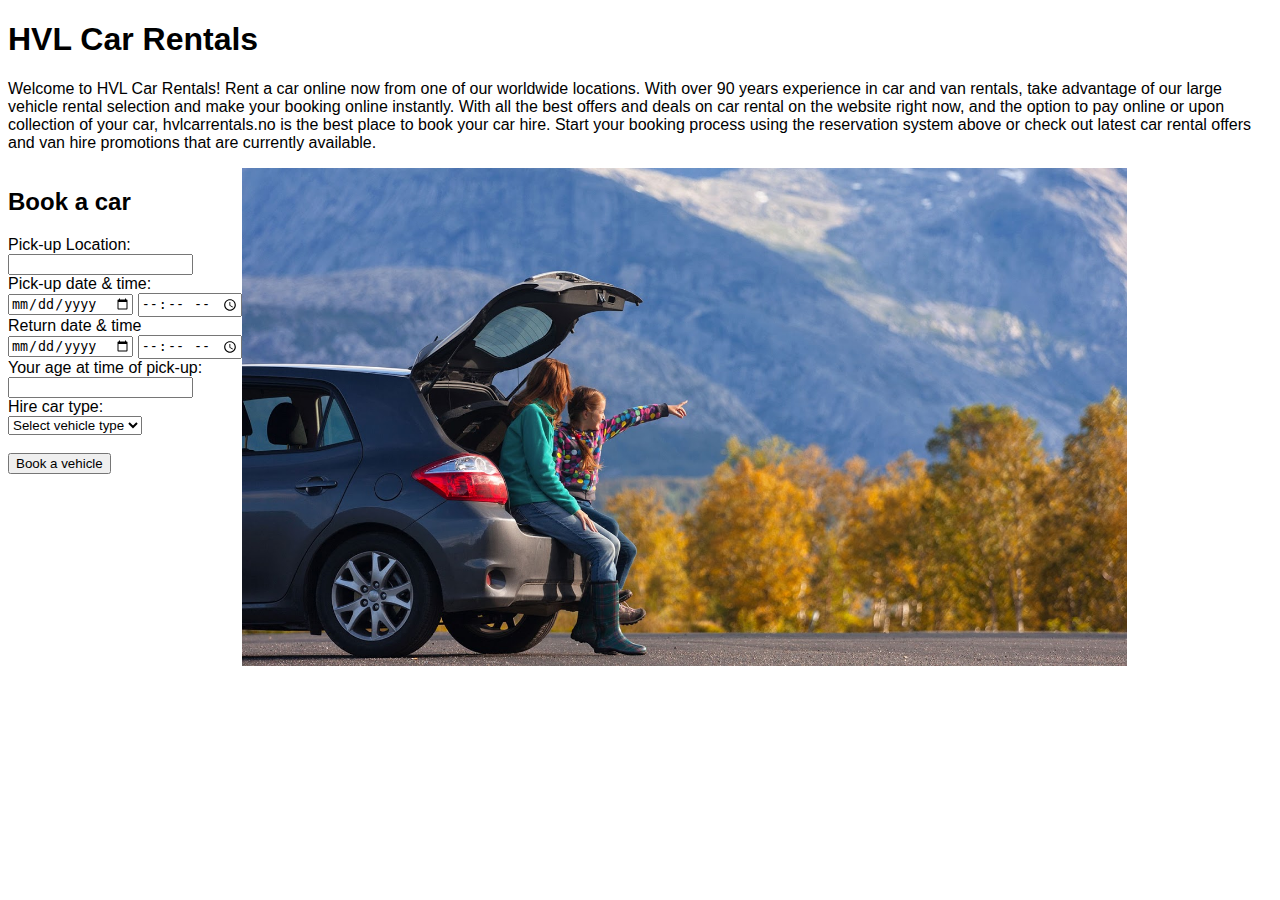
<file: index.html>
<!DOCTYPE html>
<html>

<head>
  <title>HVL Car Rentals</title>
  <meta charset="utf-8">
  <link rel="stylesheet" type="text/css" href="style.css">
  <link rel="import" href="./navbar.html">
  <script src="http://www.w3schools.com/lib/w3data.js"></script>
</head>

<body>

  <h1>HVL Car Rentals</h1>

  <div w3-include-html="navbar.html"></div>
  <script>
    w3IncludeHTML();
  </script>

  <p>Welcome to HVL Car Rentals! Rent a car online now from one of our worldwide locations. With over 90 years
    experience in car and van rentals, take advantage of our large vehicle rental selection and make your booking
    online instantly. With all the best offers and deals on car rental on the website right now, and the option to pay
    online or upon collection of your car, hvlcarrentals.no is the best place to book your car hire. Start your booking
    process using the reservation system above or check out latest car rental offers and van hire promotions that are
    currently available.</p>

  <div class="form">
    <h2>Book a car</h2>
    <form action="/action_page.php">
      Pick-up Location:<br>
      <input type="text" name="pickup-location">
      <br>
      Pick-up date & time:<br>
      <input type="date" name="pickup-date">
      <input type="time" name="pickup-time">
      <br>
      Return date & time<br>
      <input type="date" name="pickup-date">
      <input type="time" name="pickup-time">
      <br>
      Your age at time of pick-up:<br>
      <input type="number" name="pickup-time">
      <br>
      Hire car type:<br>
      <select name="cars">
        <option disabled selected>Select vehicle type</option>
        <option value="van">Van</option>
        <option value="automatic">Automatic</option>
        <option value="dream">Dream Collection</option>
        <option value="family">Family Collection</option>
        <option value="family">Fun Collection</option>
        <option value="family">Prestige Collection</option>
        <option value="family">Green Collection</option>
        <option value="family">SUVs & 4x4s</option>
      </select><br><br>
      <input type="button" onclick="window.location='./carBook.html'" value='Book a vehicle'>
    </form>
  </div>

  <img src="images/girl-norway.jpg" alt="Mother and daughter sitting in the back of a vehicle, daughter is pointing at a mountain.">

</body>

</html>
</file>
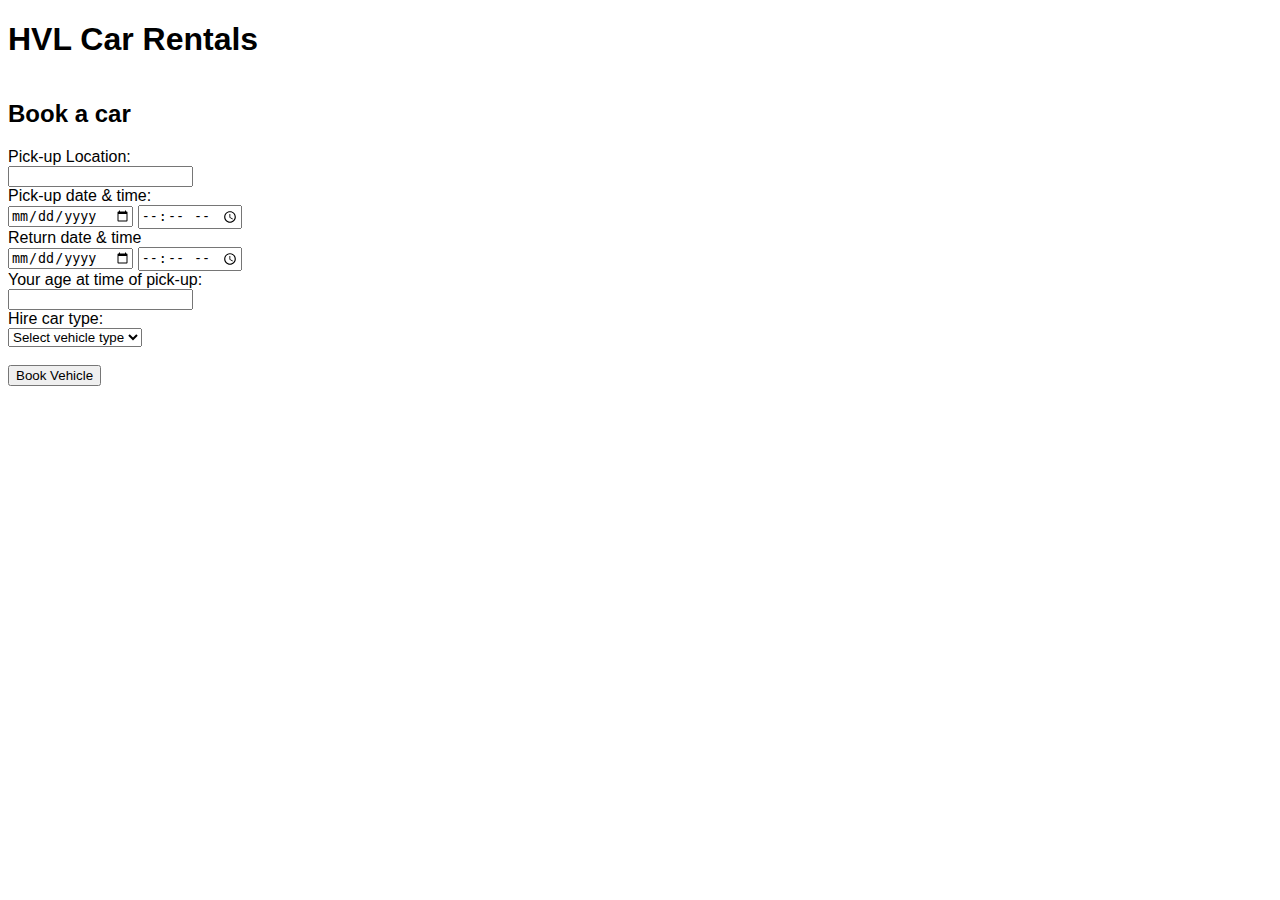
<file: carBook.html>
<!DOCTYPE html>
<html>

<head>
    <title>HVL Car Rentals</title>
    <meta charset="utf-8">
    <link rel="stylesheet" type="text/css" href="style.css">
    <link rel="import" href="./navbar.html">
    <script src="http://www.w3schools.com/lib/w3data.js"></script>
</head>

<body>

    <h1>HVL Car Rentals</h1>

    <div w3-include-html="navbar.html"></div>
    <script>
        w3IncludeHTML();
    </script>


    <div class="form">
        <h2>Book a car</h2>
        <form action="/action_page.php">
            Pick-up Location:<br>
            <input type="text" name="pickup-location">
            <br>
            Pick-up date & time:<br>
            <input type="date" name="pickup-date">
            <input type="time" name="pickup-time">
            <br>
            Return date & time<br>
            <input type="date" name="pickup-date">
            <input type="time" name="pickup-time">
            <br>
            Your age at time of pick-up:<br>
            <input type="number" name="pickup-time">
            <br>
            Hire car type:<br>
            <select name="cars">
                <option disabled selected>Select vehicle type</option>
                <option value="van">Van</option>
                <option value="automatic">Automatic</option>
                <option value="dream">Dream Collection</option>
                <option value="family">Family Collection</option>
                <option value="family">Fun Collection</option>
                <option value="family">Prestige Collection</option>
                <option value="family">Green Collection</option>
                <option value="family">SUVs & 4x4s</option>
            </select><br><br>
            <input type="submit" value="Book Vehicle">
        </form>
    </div>
</body>

</html>
</file>
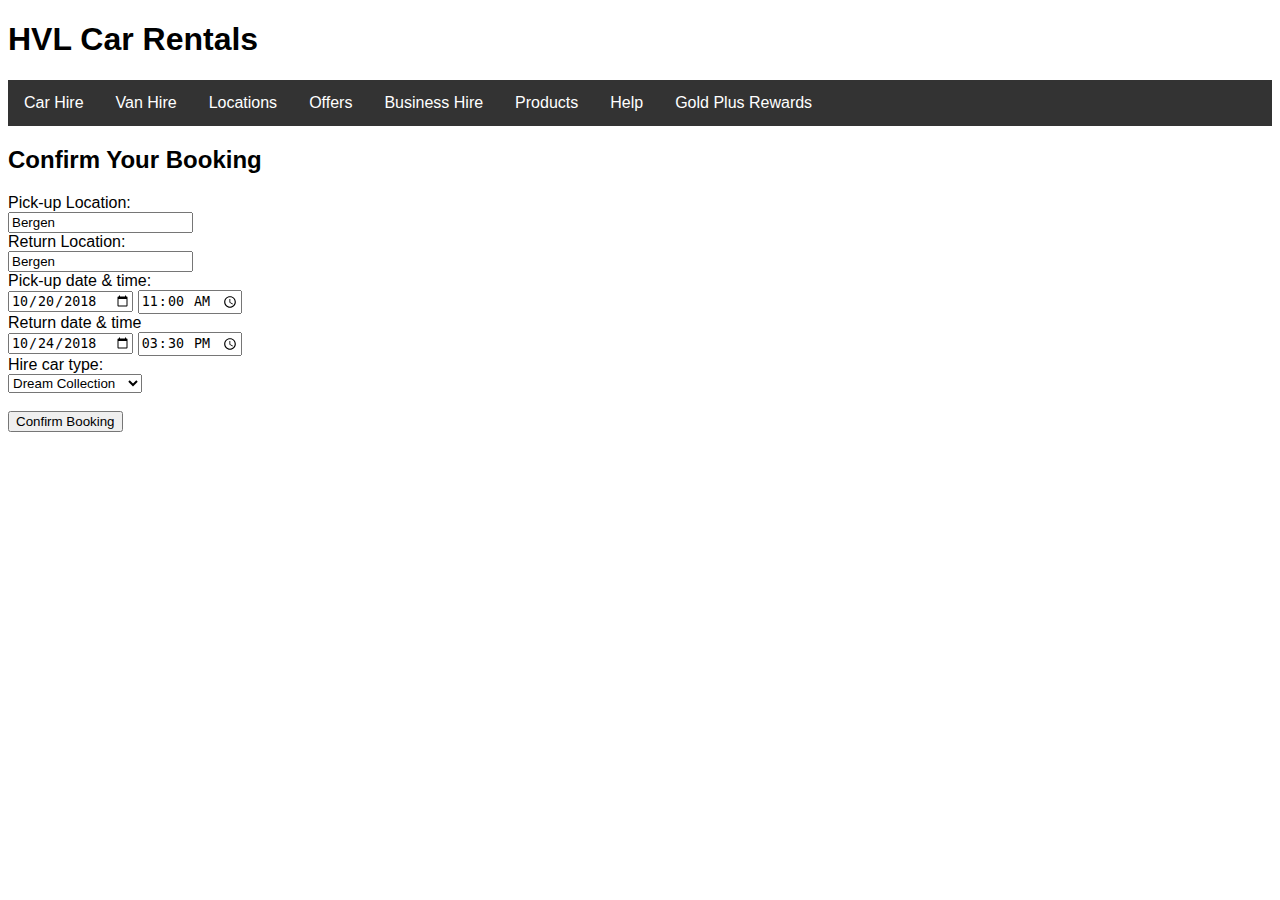
<file: carConfirmation.html>
<!DOCTYPE html>
<html lang="en">

<head>
    <title>HVL Car Rentals</title>
    <meta charset="utf-8">
    <link rel="stylesheet" type="text/css" href="style.css">
    <link rel="import" href="./navbar.html">
    <script src="http://www.w3schools.com/lib/w3data.js"></script>
</head>

<body>

    <h1>HVL Car Rentals</h1>
    <ul class="nav">
        <li class="dropdown">
            <a class="dropbtn">Car Hire</a>
            <div class="dropdown-content">
              <a href="index.html">Daily Car Hire</a>
              <a href="carGuide.html">Vehicle Guide</a>
            </div>
          </li>
        <li><a href="error.html">Van Hire</a></li>
        <li><a href="error.html">Locations</a></li>
        <li><a href="error.html">Offers</a></li>
        <li><a href="error.html">Business Hire</a></li>
        <li><a href="error.html">Products</a></li>
        <li><a href="error.html">Help</a></li>
        <li><a href="error.html">Gold Plus Rewards</a></li>
      </ul>

    <h2>Confirm Your Booking</h2>


    <div class="form">
        <form action="carSuccess.html">
            Pick-up Location:<br>
            <input type="text" name="pickup-location" value="Bergen" required>
            <br>
            Return Location:<br>
            <input type="text" name="pickup-location" value="Bergen" required>
            <br>
            Pick-up date & time:<br>
            <input type="date" name="pickup-date" value="2018-10-20" required>
            <input type="time" name="pickup-time" value="11:00" required>
            <br>
            Return date & time<br>
            <input type="date" name="pickup-date" value="2018-10-24" required>
            <input type="time" name="pickup-time" value="15:30" required>
            <br>
            Hire car type:<br>
            <select name="cars" required>
                <option value="">Select vehicle type</option>
                <option value="van">Van</option>
                <option value="automatic">Automatic</option>
                <option value="dream" selected>Dream Collection</option>
                <option value="family">Family Collection</option>
                <option value="family">Fun Collection</option>
                <option value="family">Prestige Collection</option>
                <option value="family">Green Collection</option>
                <option value="family">SUVs & 4x4s</option>
            </select><br><br>
            <input type="submit" value="Confirm Booking">
        </form>
    </div>
</body>

</html>
</file>
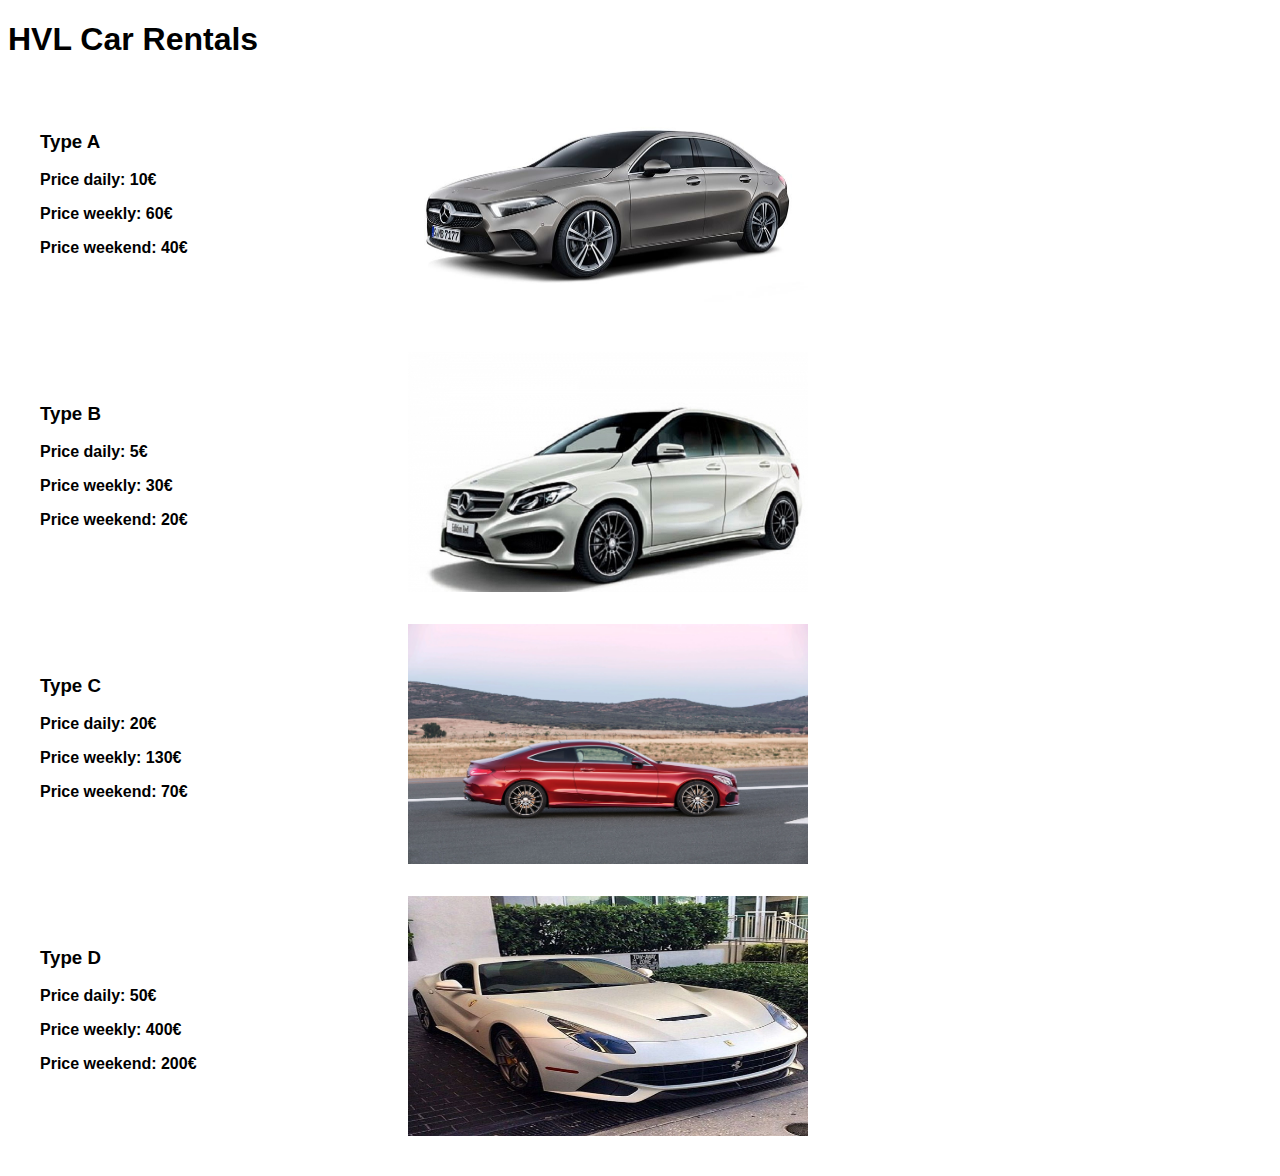
<file: carGuide.html>
<!DOCTYPE html>
<html>

<head>
    <title>HVL Car Rentals</title>
    <meta charset="utf-8">
    <link rel="stylesheet" type="text/css" href="style.css">
    <link rel="import" href="./navbar.html">
    <script src="http://www.w3schools.com/lib/w3data.js"></script>
</head>

<body>

    <h1>HVL Car Rentals</h1>

    <div w3-include-html="navbar.html"></div>
    <script>
        w3IncludeHTML();
    </script>

</body>
<div class="carOuterDiv">
    <div class="carDiv">
        <h3>Type A</h3>
        <p><b>Price daily: 10€</b> </p>
        <p><b>Price weekly: 60€</b></p>
        <p><b>Price weekend: 40€</b></p>
    </div>
    <img src="images/typeA.jpg" alt="Model A" class="carImg" />
</div>
<div class="carOuterDiv">
    <div class="carDiv">
        <h3>Type B</h3>
        <p><b>Price daily: 5€</b></p>
        <p><b>Price weekly: 30€</b></p>
        <p><b>Price weekend: 20€</b></p>
    </div>
    <img src="images/typeB.jpg" alt="Model B" class="carImg" />
</div>
<div class="carOuterDiv">
    <div class="carDiv">
        <h3>Type C</h3>
        <p><b>Price daily: 20€</b></p>
        <p><b>Price weekly: 130€</b></p>
        <p><b>Price weekend: 70€</b></p>
    </div>
    <img src="images/typeC.jpg" alt="Model C" class="carImg" />
</div>
<div class="carOuterDiv">
    <div class="carDiv">
        <h3>Type D</h3>
        <p><b>Price daily: 50€</b></p>
        <p><b>Price weekly: 400€</b></p>
        <p><b>Price weekend: 200€</b></p>
    </div>
    <img src="images/typeD.jpg" alt="Model D" class="carImg" />
</div>

</html>
</file>
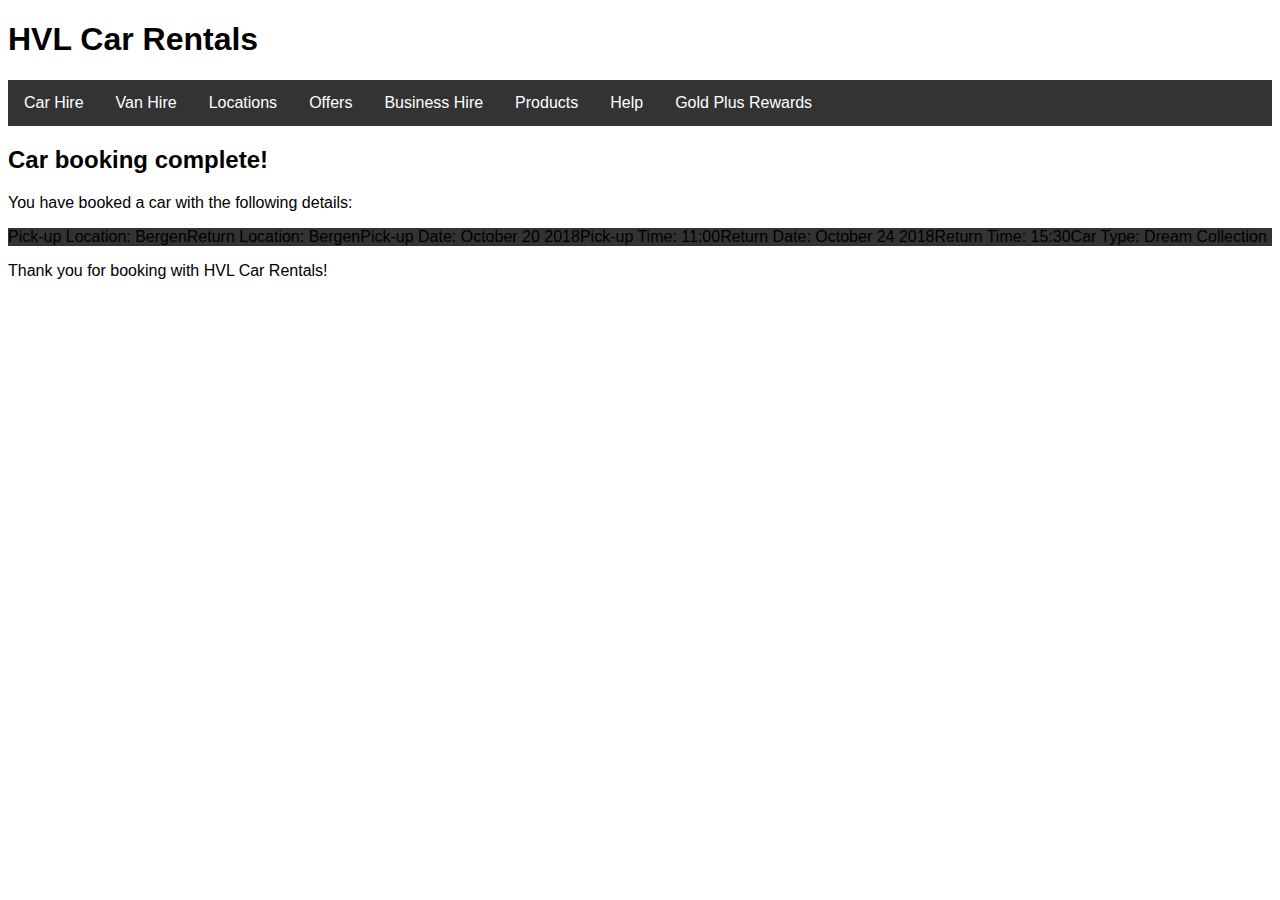
<file: carSuccess.html>
<!DOCTYPE html>
<html lang="en">

<head>
    <title>HVL Car Rentals</title>
    <meta charset="utf-8">
    <link rel="stylesheet" type="text/css" href="style.css">
    <link rel="import" href="./navbar.html">
    <script src="http://www.w3schools.com/lib/w3data.js"></script>
</head>

<body>

    <h1>HVL Car Rentals</h1>
    <ul class="nav">
        <li class="dropdown">
            <a class="dropbtn">Car Hire</a>
            <div class="dropdown-content">
              <a href="index.html">Daily Car Hire</a>
              <a href="carGuide.html">Vehicle Guide</a>
            </div>
          </li>
        <li><a href="error.html">Van Hire</a></li>
        <li><a href="error.html">Locations</a></li>
        <li><a href="error.html">Offers</a></li>
        <li><a href="error.html">Business Hire</a></li>
        <li><a href="error.html">Products</a></li>
        <li><a href="error.html">Help</a></li>
        <li><a href="error.html">Gold Plus Rewards</a></li>
      </ul>


      <h2>Car booking complete!</h2>
      <p>You have booked a car with the following details:</p>
      <ul class="confirmed">
          <li>Pick-up Location: Bergen</li>
          <li>Return Location: Bergen</li>
          <li>Pick-up Date: October 20 2018</li>
          <li>Pick-up Time: 11:00</li>
          <li>Return Date: October 24 2018</li>
          <li>Return Time: 15:30</li>
          <li>Car Type: Dream Collection</li>
      </ul>

      <p>Thank you for booking with HVL Car Rentals!</p>
</body>

</html>
</file>
<file: style.css>
body {
    font-family: Arial, sans-serif;
}

ul {
    list-style-type: none;
    margin: 0;
    padding: 0;
    overflow: hidden;
    background-color: #333;
}

li {
    float: left;
}

li a, .dropbtn {
    display: inline-block;
    color: white;
    text-align: center;
    padding: 14px 16px;
    text-decoration: none;
}

li a:hover, .dropdown:hover .dropbtn {
    color: black;
    background-color: #FDD000;
}

li.dropdown {
    display: inline-block;
}

.dropdown-content {
    display: none;
    position: absolute;
    background-color: #FDD000;
    min-width: 160px;
    box-shadow: 0px 8px 16px 0px rgba(0,0,0,0.2);
    z-index: 1;
}

.dropdown-content a {
    color: black;
    padding: 12px 16px;
    text-decoration: none;
    display: block;
    text-align: left;
}

.dropdown-content a:hover {background-color: #FDD000}

.dropdown:hover .dropdown-content {
    display: block;
}

.form {
    float: left;
}

img {
    width: 70%;
}

.carOuterDiv {
  width: 50em;
}
.carDiv {
    display: inline-block;
    width: 10em;
    height: 15em;
    margin-top: 2em;
    margin-left: 2em;
}

.carImg{
  position: relative;
  display: inline-block;
  width: 25em;
  height: 15em;
  float: right;
}
</file>
